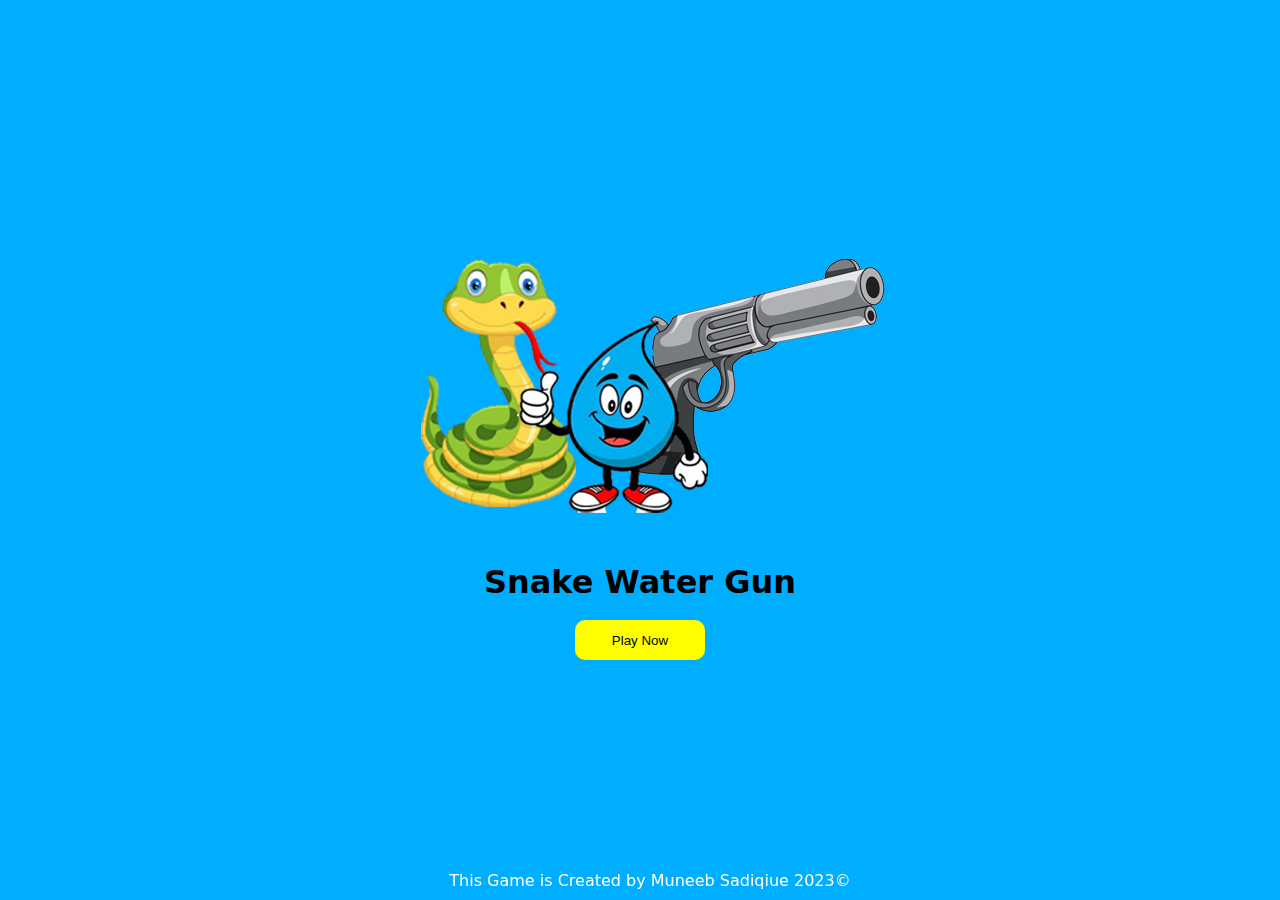
<file: index.html>
<!DOCTYPE html>
<html lang="en">
<head>
    <meta charset="UTF-8">
    <meta name="viewport" content="width=device-width, initial-scale=1.0">
    <title>Snake Water Gun Game</title>
    <link href="https://cdn.jsdelivr.net/npm/bootstrap@5.2.3/dist/css/bootstrap.min.css" rel="stylesheet" integrity="sha384-rbsA2VBKQhggwzxH7pPCaAqO46MgnOM80zW1RWuH61DGLwZJEdK2Kadq2F9CUG65" crossorigin="anonymous">
    <link rel="stylesheet" href="style.css">
</head>
<body>
    <script src="https://cdn.jsdelivr.net/npm/bootstrap@5.2.3/dist/js/bootstrap.bundle.min.js" integrity="sha384-kenU1KFdBIe4zVF0s0G1M5b4hcpxyD9F7jL+jjXkk+Q2h455rYXK/7HAuoJl+0I4" crossorigin="anonymous"></script>
    <div class="main">
        <div class="img"><img class="img-fluid" src="imgs/opening.png" alt=""></div>
        <div class="title">
            <h1>Snake Water Gun</h1>
        </div>
        <br>
        <div class="btn">
   <a href="game.html"><button>Play Now</button></a>
   
        </div>
    </div>
    <footer>
     <p>This Game is Created by Muneeb Sadiqiue 2023&copy;</p>
    </footer>
</body>
</html>
</file>
<file: style.css>
*{
    margin: 0;
    padding: 0;
}
body{
    background-color: rgb(0, 174, 255);
    font-family: system-ui, -apple-system, BlinkMacSystemFont, 'Segoe UI', Roboto, Oxygen, Ubuntu, Cantarell, 'Open Sans', 'Helvetica Neue', sans-serif;
}
.main{
    /* background-color: aquamarine; */
    position: absolute;
    top: 50%;
    left: 50%;
    transform: translate(-50%,-50%);
}
.btn button{
    background-color: yellow;
    width: 130px;
    height: 40px;
    border: none;
    /* box-shadow: 5px,5px rgb(56, 56, 56); */
    border-radius: 10px;
    cursor: pointer;

}

.btn{
    text-align: center;
}
.title{
    text-align: center;
}
.buttons button{
    border: none;
    cursor: pointer;
    width: 150px;
    padding: 5px;
    background-color: yellow;
}

.buttons ul li{
    display: inline-flex;
    margin: 10px;
    
}
.buttons{
    text-align: center;
    padding: 10px;
}
.display{
    width: 600px;
    background-image: url("imgs/opacity/bg.jpg");
    background-size: contain;
    
    height: 300px;
}
.display h2{
    text-align: center;
    padding-top: 20%;
    font-family: system-ui, -apple-system, BlinkMacSystemFont, 'Segoe UI', Roboto, Oxygen, Ubuntu, Cantarell, 'Open Sans', 'Helvetica Neue', sans-serif;
    color: rgb(0, 0, 0)
}
.playagain{
    text-align: center;
    display: none;
    position: relative;
    top: 20%;
    /* padding-left: 40%; */
    justify-content: center;
    /* background-color: aqua */
}
.playagain button{
    background-color: orange;
    height: 30px;
    width: 100px;
    border: none;
    font-weight: bold;
    cursor: pointer;
    text-align: center;
    color: white;
}
footer{
text-align: center;
position: fixed;
  left: 0;
  bottom: 0;
  padding: 10px;
 width: 100%;
color: white;
}
.share{
    float: right;
    /* background-color: aqua; */
    padding-left: 10px;
    position: relative;
    right: 10px;
    top: 5px;
    cursor: pointer;
    
}
.share button{
    color: rgb(0, 0, 0);
    border: none;
    width: 30px;
    height: 20px;
    background: yellow;
    cursor: pointer;
    
}

.btn{
    margin-left: auto;
    margin-right: auto;
    display: flex;
    justify-content: center;
    border: none;
    outline: none;
    }
    .btn:focus{
        border: none;
        outline: none;
    }
@media screen and (max-width:604px ) {
    .display{
        width: 400px;
        background-image: url(imgs/opacity/bgr.png);
    }
    .display h2{
        padding-top: 30%;
    }
    .buttons button{
        border: none;
        cursor: pointer;
        width: 70px;
        padding: 5px;
        background-color: yellow;
    }
    
}
@media only screen and (max-width:411px) {
.display{
    width: 300px;
    background-image: url(imgs/opacity/bg3.png);
    
}
.display h2{
    padding-top: 40%;
}
}
</file>
